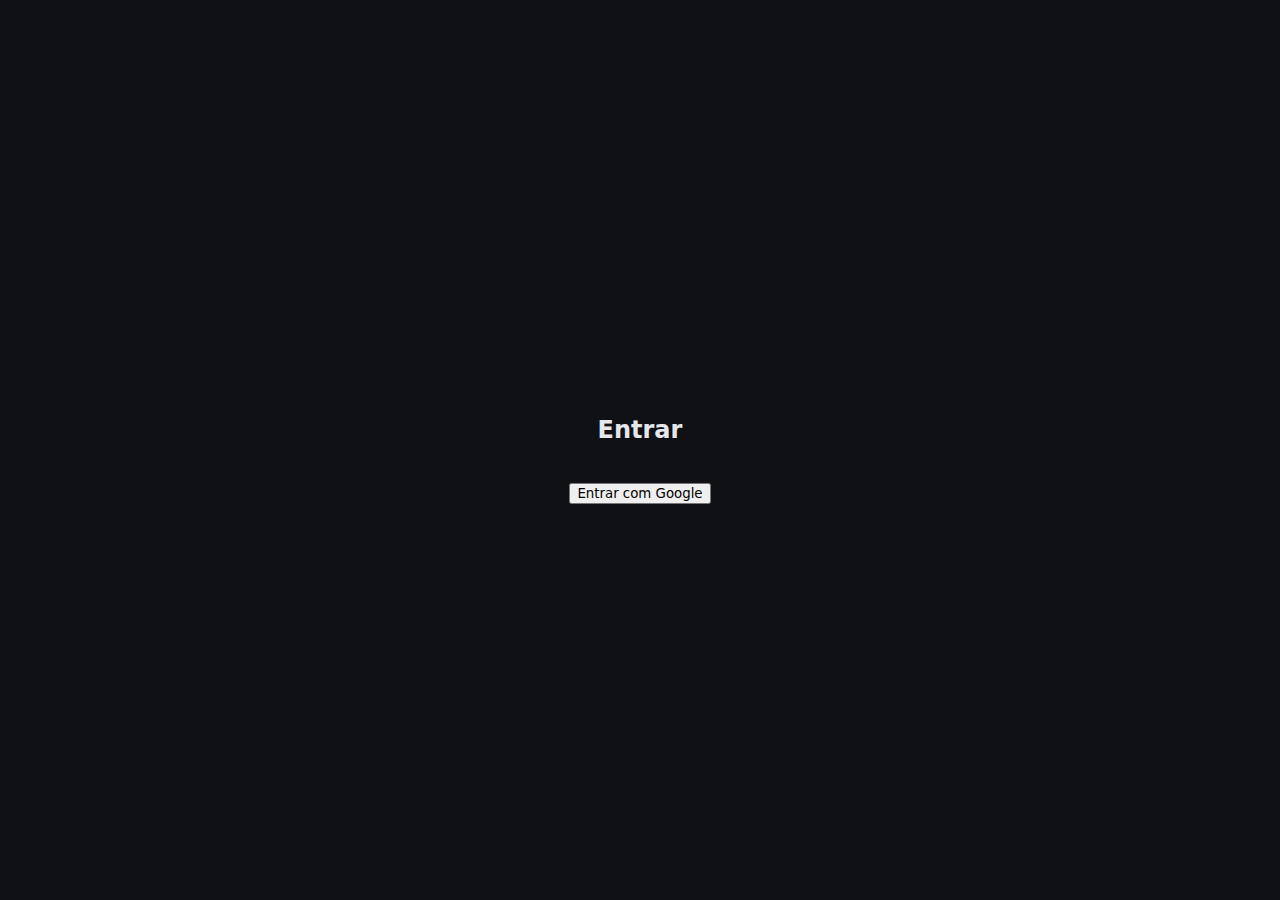
<file: login.html>
<!DOCTYPE html>
<html lang="pt-br">
<head>
<meta charset="UTF-8">
<meta name="viewport" content="width=device-width, initial-scale=1.0">
<title>Login</title>
<link rel="stylesheet" href="css/style.css">
</head>
<body class="login">

<h2>Entrar</h2>
<button id="googleLogin">Entrar com Google</button>

<script src="js/auth.js"></script>
</body>
</html>
</file>
<file: css/style.css>
:root{
--bg:#0f1115;
--panel:#161a22;
--panel2:#1c2230;
--accent:#3b82f6;
--mine:#22c55e;
--other:#60a5fa;
--text:#e5e7eb;
--radius:14px;
}

*{box-sizing:border-box;font-family:system-ui}
body{margin:0;background:var(--bg);color:var(--text);height:100vh}

#app{display:flex;height:100vh}

.sidebar{
width:320px;
background:var(--panel);
display:flex;
flex-direction:column
}

.sidebar header{
padding:16px;
display:flex;
flex-direction:column;
gap:8px
}

.sidebar button{
background:var(--panel2);
border:none;
color:var(--text);
padding:10px;
border-radius:10px
}

#friendsList{
flex:1;
overflow:auto
}

.friend{
display:flex;
gap:12px;
padding:12px;
cursor:pointer
}

.friend:hover{background:var(--panel2)}

.chat{
flex:1;
display:flex;
flex-direction:column
}

.chat-header{
display:flex;
gap:10px;
align-items:center;
padding:12px;
background:var(--panel)
}

.chat-header img{
width:42px;
height:42px;
border-radius:50%
}

#messages{
flex:1;
overflow:auto;
padding:16px;
display:flex;
flex-direction:column;
gap:10px
}

.msg{
max-width:70%;
padding:10px 14px;
border-radius:14px
}

.mine{align-self:flex-end;background:var(--mine);color:#052e16}
.other{align-self:flex-start;background:var(--other);color:#082f49}

.input-bar{
display:flex;
gap:8px;
padding:12px;
background:var(--panel)
}

.input-bar input{
flex:1;
background:var(--panel2);
border:none;
color:var(--text);
padding:12px;
border-radius:12px
}

.login{
display:flex;
flex-direction:column;
justify-content:center;
align-items:center;
gap:20px
}
</file>
